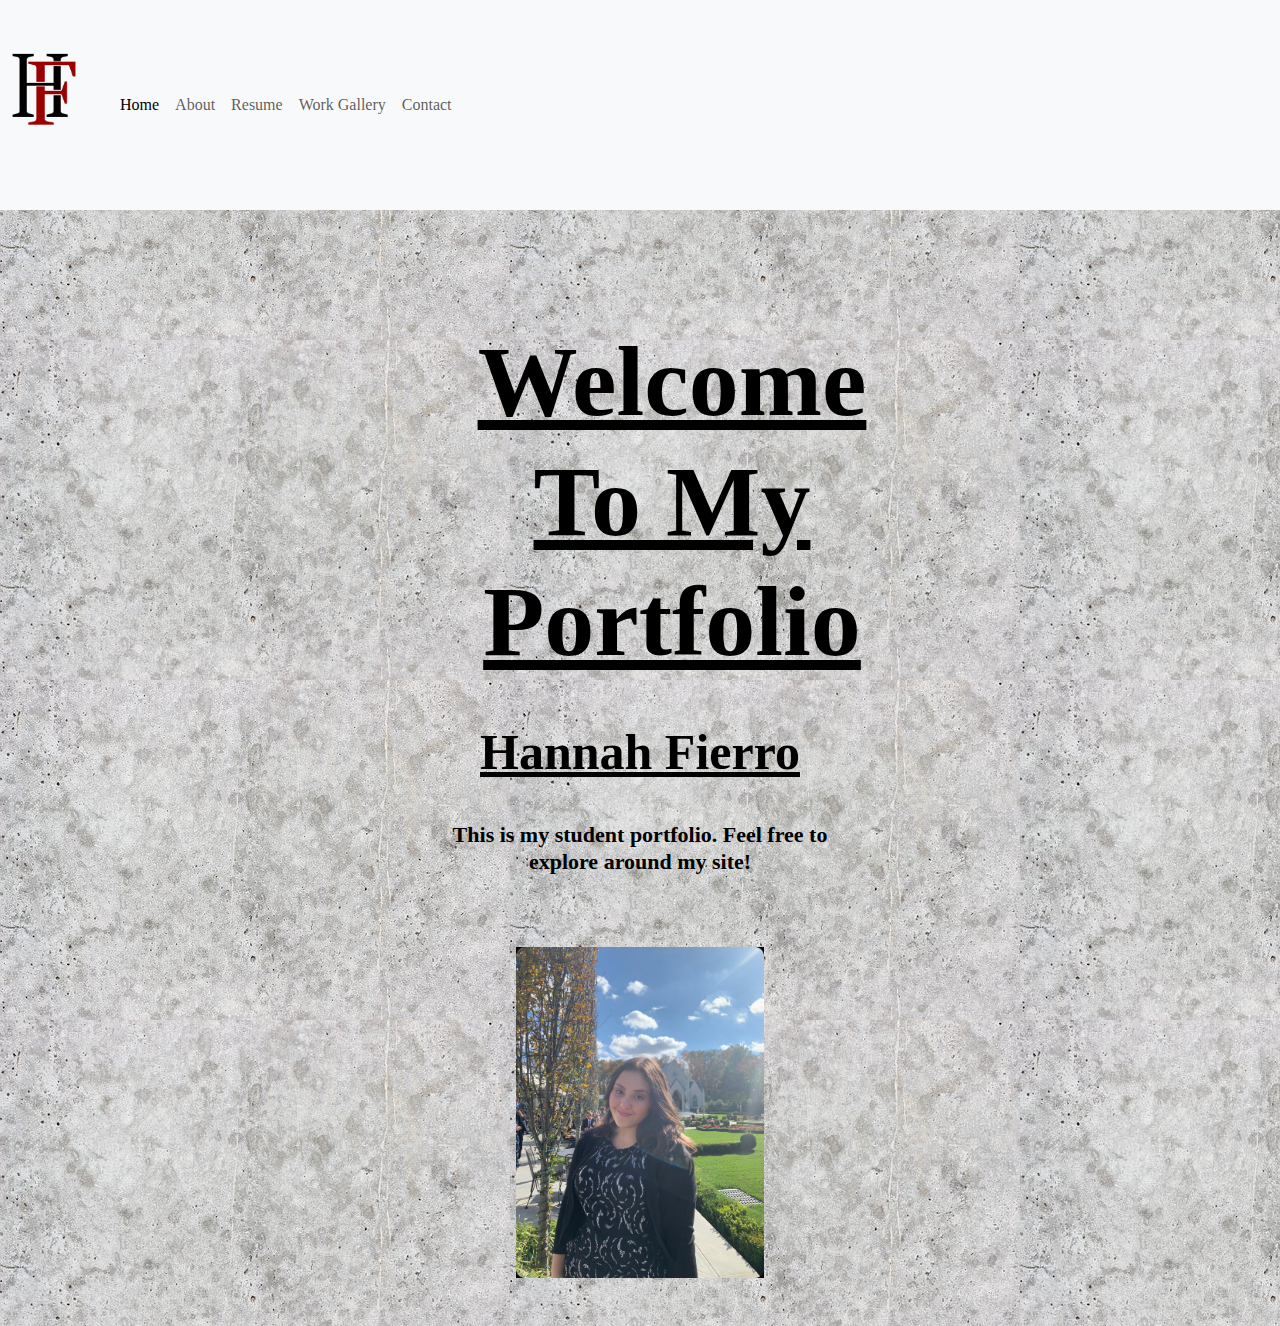
<file: index.html>
<!DOCTYPE html>
<html lang="en">
<head>
  <title>Hannah Fierro</title>
  <meta charset="utf-8">
  <link rel="stylesheet" href="style.css">
  <meta name="viewport" content="width=device-width, initial-scale=1">
  <!-- Latest compiled and minified CSS -->
  <link href="https://cdn.jsdelivr.net/npm/bootstrap@5.1.3/dist/css/bootstrap.min.css" rel="stylesheet">

  <!-- Latest compiled JavaScript -->
  <script src="https://cdn.jsdelivr.net/npm/bootstrap@5.1.3/dist/js/bootstrap.bundle.min.js"></script>
</head>
<body>
<nav class="navbar navbar-expand-sm bg-light navbar-light">
  <img src="Artboard 1@2x.png" alt="Logo" style="width:100px;" style="height:300px;" class="rounded-pill">
  <div class="container-fluid">
      <ul class="navbar-nav">
<li class="nav-item">
  <a class="nav-link active" href="index.html">Home</a>
   </li>
   <li class="nav-item">
    <a class="nav-link" href="AboutMe.html">About</a>
    </li>
    <li class="nav-item">
     <a class="nav-link" href="resume.html">Resume</a>
     </li>
     <li class="nav-item">
      <a class="nav-link" href="Work.html">Work Gallery</a>
      </li>
      <li class="nav-item">
       <a class="nav-link" href="contact.html">Contact</a>
       </li>
  </ul>
</nav>
<div class="container-fluid-1">
<div class="row">
<div class="col p-3 bg-container-fluid-1"></div>
<div class="col p-3 bg-container-fluid-1"></div>
<div class="col p-3 bg-container-fluid-1"></div>
</div>
</div>
<div class="row">
<div class="col p-3 bg-container-fluid-1"></div>
<div class="col p-3 bg-container-fluid-1"></div>
<div class="col p-3 bg-container-fluid-1"></div>
</div>
<div class="row">
<div class="col p-3 bg-container-fluid-1"></div>
<div class="col p-3 bg-container-fluid-1"></div>
<div class="col p-3 bg-container-fluid-1"></div>
</div>
<div class="row">
<div class="col p-5 bg-container-fluid-3"></div>
<div class="col p-3 bg-container-fluid-1"><h1 style="font-size:100px; color:Black;"><b><u>Welcome To My Portfolio</u></b></h1></div>
<div class="col p-3 bg-container-fluid-1 font-size:10em"></div>
</div>
<div class="row">
<div class="col p-3 bg-container-fluid-1"></div>
<div class="col p-3 bg-container-fluid-1"><h1 style="font-size:50px; color:Black;"><b><u>Hannah Fierro</u></b></h1></div>
<div class="col p-3 bg-container-fluid-1 font-size:10em"></div>
</div>
<div class="row">
<div class="col p-3 bg-container-fluid-1"></div>
<div class="col p-3 bg-container-fluid-1"><h1 style="font-size:22px; color:Black;"><b>This is my student portfolio. Feel free to explore around my site!</b></h1></div>
<div class="col p-3 bg-container-fluid-1 font-size:10em"></div>
</div>
<div class="row">
<div class="col p-3 bg-container-fluid-1"></div>
<div class="col p-5 bg-container-fluid-1"><img src="unnamed.jpg" class="mx-auto d-block" style="width:65%"></div>
<div class="col p-3 bg-container-fluid-1"></div>
</div>
</file>
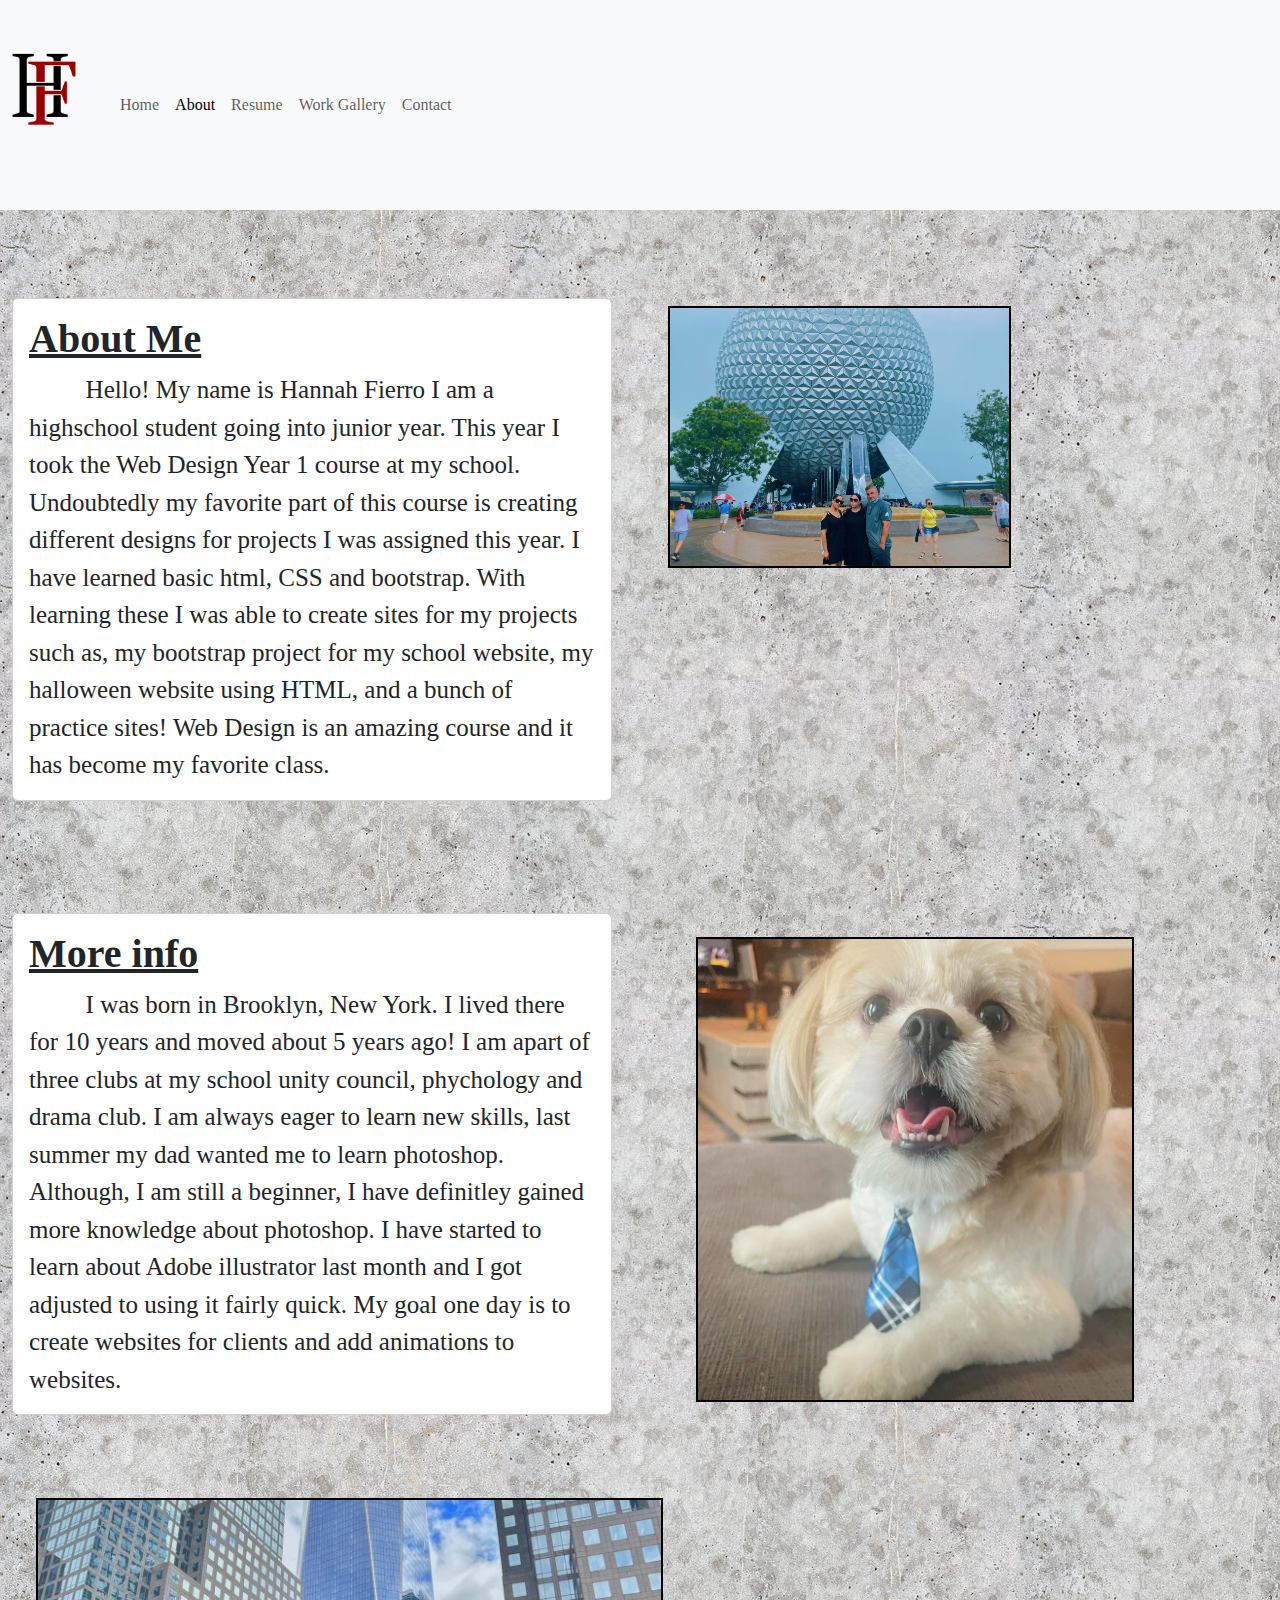
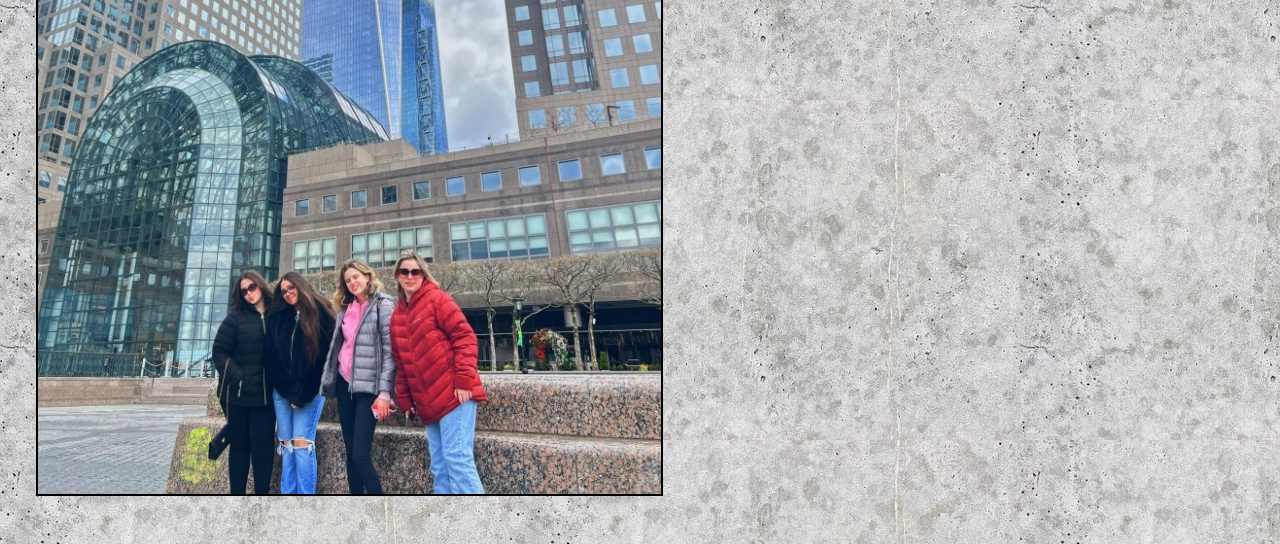
<file: AboutMe.html>
<!DOCTYPE html>
<html lang="en">
<head>
  <title>Hannah Fierro</title>
  <meta charset="utf-8">
  <link rel="stylesheet" href="style.css">
  <meta name="viewport" content="width=device-width, initial-scale=1">
  <!-- Latest compiled and minified CSS -->
  <link href="https://cdn.jsdelivr.net/npm/bootstrap@5.1.3/dist/css/bootstrap.min.css" rel="stylesheet">

  <!-- Latest compiled JavaScript -->
  <script src="https://cdn.jsdelivr.net/npm/bootstrap@5.1.3/dist/js/bootstrap.bundle.min.js"></script>
</head>
<body>
  <nav class="navbar navbar-expand-sm bg-light navbar-light">
    <img src="Artboard 1@2x.png" alt="Logo" style="width:100px;" style="height:300px;" class="rounded-pill">
    <div class="container-fluid">
        <ul class="navbar-nav">
  <li class="nav-item">
    <a class="nav-link" href="index.html">Home</a>
     </li>
     <li class="nav-item">
      <a class="nav-link active" href="AboutMe.html">About</a>
      </li>
      <li class="nav-item">
       <a class="nav-link" href="resume.html">Resume</a>
       </li>
       <li class="nav-item">
        <a class="nav-link" href="Work.html">Work Gallery</a>
        </li>
        <li class="nav-item">
         <a class="nav-link" href="contact.html">Contact</a>
         </li>
    </ul>
  </nav>

  <div class="container-fluid-1">
  <div class="row">
  <div class="col p-3 bg-container-fluid-1"></div>
  <div class="col p-3 bg-container-fluid-1"></div>
  <div class="col p-3 bg-container-fluid-1"></div>
  </div>
  <div class="container-fluid-1">
  <div class="row">
  <div class="col p-3 bg-container-fluid-1"></div>
  <div class="col p-3 bg-container-fluid-1"></div>
  <div class="col p-3 bg-container-fluid-1"></div>
  </div>
  <div class="container-fluid-1">
  <div class="row">
  <div class="col p-4 bg-container-fluid-1">  <div class="col-lg-4"> <div class="card" style="width:600px">
         <div class="card-body">
           <h4 class="card-title"><b><u>About Me</u></b></h4>
           <p class="card-text">Hello! My name is Hannah Fierro I am a highschool student going into junior year. This year I took the Web Design Year 1 course at my school. Undoubtedly my favorite part of this course is creating different designs for projects I was assigned this year. I have learned basic html, CSS and bootstrap. With learning these I was able to create sites for my projects such as, my bootstrap project for my school website, my halloween website using HTML, and a bunch of practice sites! Web Design is an amazing course and it has become my favorite class. </p>
         </div>
       </div>
    </div>
  </div>
    <div class="col p-3 bg-container-fluid-1"><div class="col p-3 bg-container-fluid-1"><img src="family.jpg" class="addBorder" class="mx-auto d-block" style="width:130%" >
       </div></div>
<div class="col p-3 bg-container-fluid-1"></div>
</div>
<div class="container-fluid-1">
<div class="row">
<div class="col p-3 bg-container-fluid-1"></div>
<div class="col p-3 bg-container-fluid-1"></div>
<div class="col p-3 bg-container-fluid-1"></div>
</div>
<div class="container-fluid-1">
<div class="row">
<div class="col p-3 bg-container-fluid-1"></div>
<div class="col p-3 bg-container-fluid-1"></div>
<div class="col p-3 bg-container-fluid-1"></div>
</div>
<div class="container-fluid-1">
<div class="row">
<div class="col p-4 bg-container-fluid-1"><div class="col-lg-4"> <div class="card" style="width:600px">
     <div class="card-body">
       <h4 class="card-title"><b><u>More info</u></b></h4>
       <p class="card-text">I was born in Brooklyn, New York. I lived there for 10 years and moved about 5 years ago! I am apart of three clubs at my school unity council, phychology and drama club. I am always eager to learn new skills, last summer my dad wanted me to learn photoshop. Although, I am still a beginner, I have definitley gained more knowledge about photoshop. I have started to learn about Adobe illustrator last month and I got adjusted to using it fairly quick. My goal one day is to create websites for clients and add animations to websites.</p>
     </div>
   </div>
</div>
</div>
<div class="col p-3 bg-container-fluid-1"><div class="col p-3 bg-container-fluid-1"><div class="col p-3 bg-container-fluid-1"><img src="mydog.jpg"  class="addBorder" class="mx-autoo d-block" style="width:80%">
   </div></div></div>
<div class="col p-3 bg-container-fluid-1"><div class="col p-3 bg-container-fluid-1"><div class="col p-3 bg-container-fluid-1"><img src="friends.jpg" class="addBorder" class="mx-auto d-block" style="width:0% height:35px">
   </div></div></div></div>
</file>
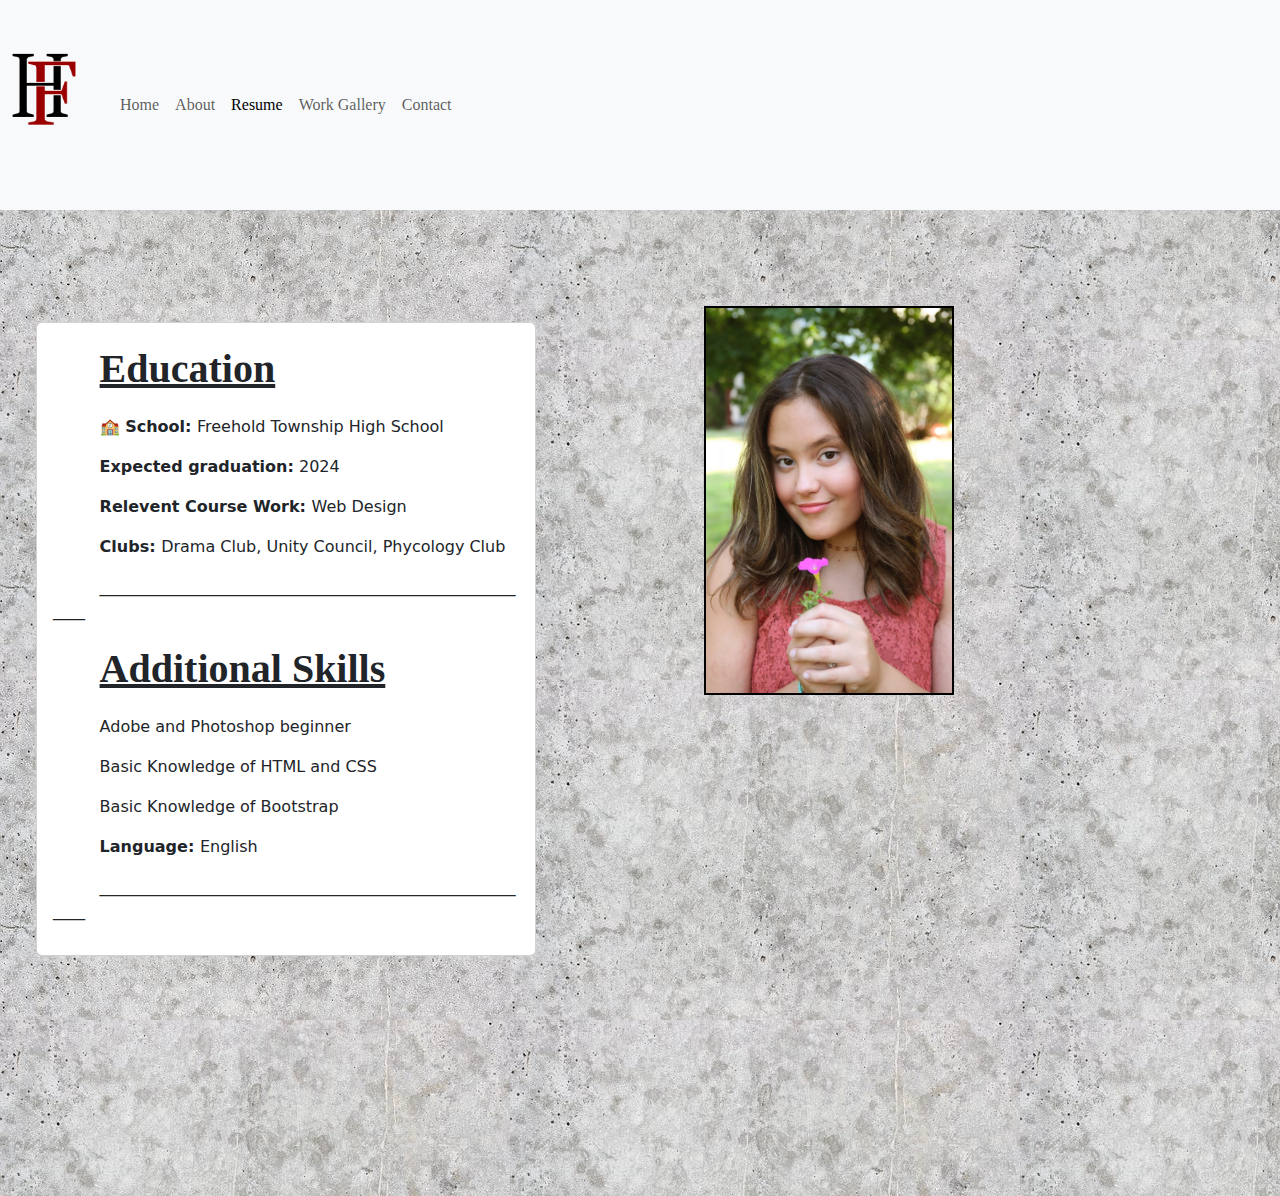
<file: Resume.html>
<!DOCTYPE html>
<html lang="en">
<head>
  <title>Hannah Fierro</title>
  <meta charset="utf-8">
  <link rel="stylesheet" href="style.css">
  <meta name="viewport" content="width=device-width, initial-scale=1">
  <!-- Latest compiled and minified CSS -->
  <link href="https://cdn.jsdelivr.net/npm/bootstrap@5.1.3/dist/css/bootstrap.min.css" rel="stylesheet">

  <!-- Latest compiled JavaScript -->
  <script src="https://cdn.jsdelivr.net/npm/bootstrap@5.1.3/dist/js/bootstrap.bundle.min.js"></script>
</head>
<body>
  <nav class="navbar navbar-expand-sm bg-light navbar-light">
    <img src="Artboard 1@2x.png" alt="Logo" style="width:100px;" style="height:300px;" class="rounded-pill">
    <div class="container-fluid">
        <ul class="navbar-nav">
  <li class="nav-item">
    <a class="nav-link" href="index.html">Home</a>
     </li>
     <li class="nav-item">
      <a class="nav-link" href="AboutMe.html">About</a>
      </li>
      <li class="nav-item">
       <a class="nav-link active" href="resume.html">Resume</a>
       </li>
       <li class="nav-item">
        <a class="nav-link" href="Work.html">Work Gallery</a>
        </li>
        <li class="nav-item">
         <a class="nav-link" href="contact.html">Contact</a>
         </li>
    </ul>
  </nav>
  <div class="container-fluid-1">
  <div class="row">
  <div class="col p-3 bg-container-fluid-1"></div>
  <div class="col p-3 bg-container-fluid-1"></div>
  <div class="col p-3 bg-container-fluid-1"></div>
  </div>
  <div class="container-fluid-1">
  <div class="row">
  <div class="col p-3 bg-container-fluid-1"></div>
  <div class="col p-3 bg-container-fluid-1"></div>
  <div class="col p-3 bg-container-fluid-1"></div>
  </div>
  <div class="container-fluid-1">
  <div class="row">
  <div class="col p-5 bg-container-fluid-1">  <div class="col-lg-6"> <div class="card" style="width:500px">
         <div class="card-body">
           <p class="card-title"><b><u>Education</u></b></p>
           <p class="card-text"><p>&#127979;<b> School: </b>Freehold Township High School</p> <p><b>Expected graduation:</b> 2024</p> <p><b>Relevent Course Work: </b> Web Design</p> <p><b>Clubs: </b> Drama Club, Unity Council, Phycology Club</p> <p>________________________________________________________</p> </p> <p class="card-title"><b><u>Additional Skills</u></b></p> <p class="card-text"><p>Adobe and Photoshop beginner</p> <p>Basic Knowledge of HTML and CSS</p> <p>Basic Knowledge of Bootstrap</p> <p><b>Language: </b> English</p> <p>________________________________________________________</p> </p>

         </div>
       </div>
    </div>
  </div>
    <div class="col p-3 bg-container-fluid-1"><div class="col p-3 bg-container-fluid-1"><img src="me.jpg"  class="addBorder" class="mx-autoo d-block" style="width:45%"></div>
       </div></div>
 <div class="col p-3 bg-container-fluid-1"></div>
 </div>
  <div class="col p-3 bg-container-fluid-1"><h4></h4></div>
  <div class="col p-3 bg-container-fluid-1"></div>
  </div>
  <div class="container-fluid-1">
  <div class="row">
  <div class="col p-4 bg-container-fluid-1"></div>
         <div class="container-fluid-1">
         <div class="row">
         <div class="col p-3 bg-container-fluid-1"></div>
         <div class="col p-3 bg-container-fluid-1"><h4></h4></div>
         <div class="col p-3 bg-container-fluid-1"></div>
         </div>
</file>
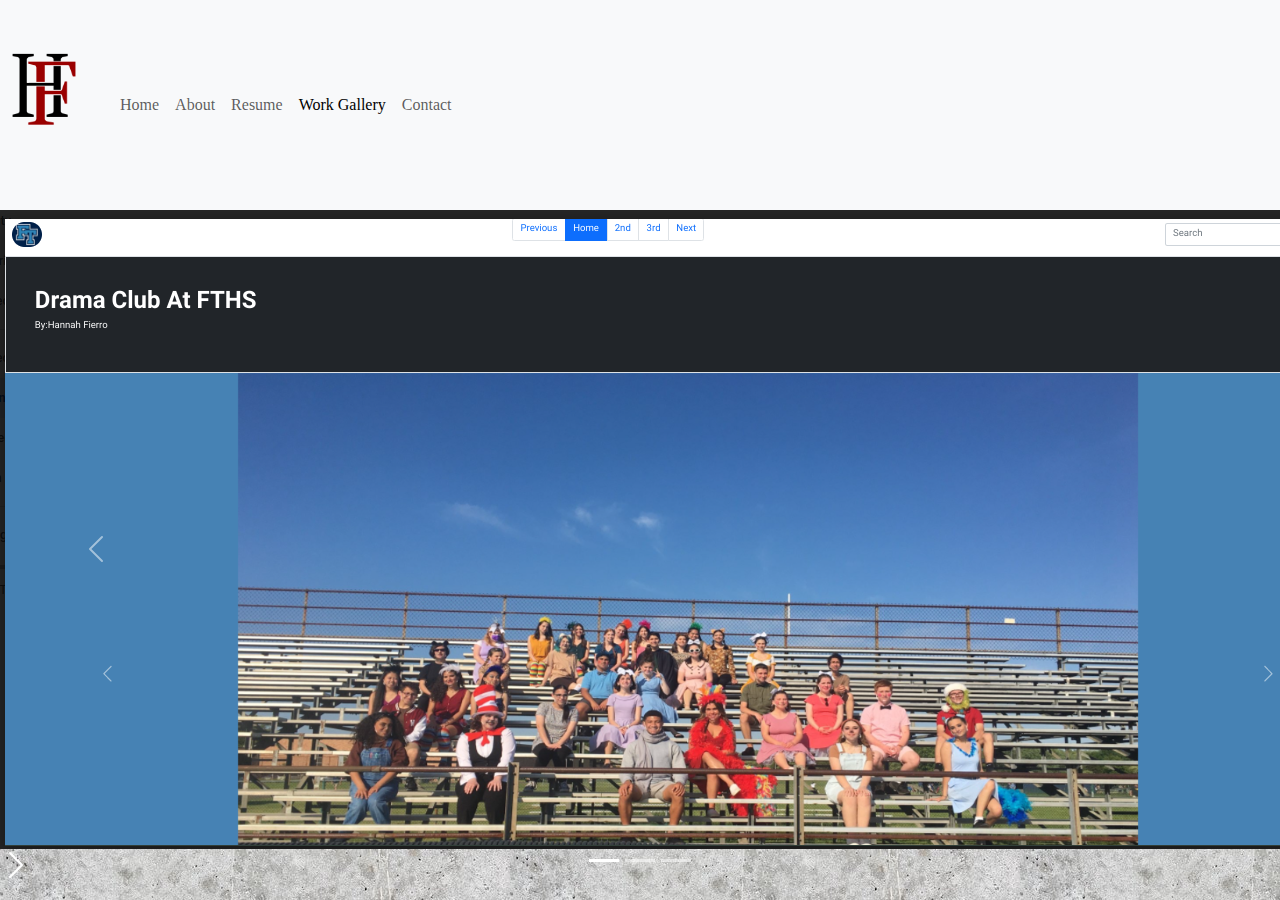
<file: Work.html>
<!DOCTYPE html>
<html lang="en">
<head>
  <title>Hannah Fierro</title>
  <meta charset="utf-8">
  <link rel="stylesheet" href="style.css">
  <meta name="viewport" content="width=device-width, initial-scale=1">
  <!-- Latest compiled and minified CSS -->
  <link href="https://cdn.jsdelivr.net/npm/bootstrap@5.1.3/dist/css/bootstrap.min.css" rel="stylesheet">

  <!-- Latest compiled JavaScript -->
  <script src="https://cdn.jsdelivr.net/npm/bootstrap@5.1.3/dist/js/bootstrap.bundle.min.js"></script>
</head>
<body>
  <nav class="navbar navbar-expand-sm bg-light navbar-light">
    <img src="Artboard 1@2x.png" alt="Logo" style="width:100px;" style="height:300px;" class="rounded-pill">
    <div class="container-fluid">
        <ul class="navbar-nav">
  <li class="nav-item">
    <a class="nav-link" href="index.html">Home</a>
     </li>
     <li class="nav-item">
      <a class="nav-link" href="AboutMe.html">About</a>
      </li>
      <li class="nav-item">
       <a class="nav-link" href="resume.html">Resume</a>
       </li>
       <li class="nav-item">
        <a class="nav-link active" href="Work.html">Work Gallery</a>
        </li>
        <li class="nav-item">
         <a class="nav-link" href="contact.html">Contact</a>
         </li>
    </ul>
  </nav>
  <div class="container-fluid-1">
    <!-- Carousel -->
    <div id="demo" class="carousel slide" data-bs-ride="carousel" style="margin:auto">

      <!-- Indicators/dots -->
      <div class="carousel-indicators">
        <button type="button" data-bs-target="#demo" data-bs-slide-to="0" class="active"></button>
        <button type="button" data-bs-target="#demo" data-bs-slide-to="1"></button>
        <button type="button" data-bs-target="#demo" data-bs-slide-to="2"></button>
      </div>

      <!-- The slideshow/carousel -->
      <div class="carousel-inner" style="margin:auto">
        <div class="carousel-item active ">
          <img id="imagesdra" src="pic.png" alt="The Vampire" class="d-block" class="HW  align-items-center" style="margin:auto">
        </div>
        <div class="carousel-item">
        <img id="imagesdra" src="2pic.png" alt="New Girl" class="d-block" class="HW  align-items-center" style="margin:auto">
        </div>
        <div class="carousel-item">
      <img id="imagesdra" src="3pic.png" alt="Glee" class="d-block" class="HW  align-items-center" style="margin:auto">
        </div>
      </div>

      <!-- Left and right controls/icons -->
      <button class="carousel-control-prev" type="button" data-bs-target="#demo" data-bs-slide="prev">
        <span class="carousel-control-prev-icon"></span>
      </button
      <button class="carousel-control-next" type="button" data-bs-target="#demo" data-bs-slide="next">
        <span class="carousel-control-next-icon"></span>
      </button>
    </div>
</file>
<file: style.css>
container-fluid-1{
  background-color:Gainsboro;
}
body {
  background-image: url("concrete.jpg");

}
h1 {
  font-family: serif;
  text-shadow: 200px;
  text-align: center;
}
.pagination{
  background-color: pink;
}
.navbar{
  font-family: serif;
  text-align:right;
}
.card-text{
  font-family: Garamond, serif;
  font-size: 25px;

}
.card-title{
  font-family: Garamond, serif;
  font-size: 40px;
}
p {
  text-indent: 10%;
}
.col-lg-4{
  align-self:center;
}

.addBorder {
  /* Thickness, Style, and Color */
  border: 2px solid #000000;
</file>
